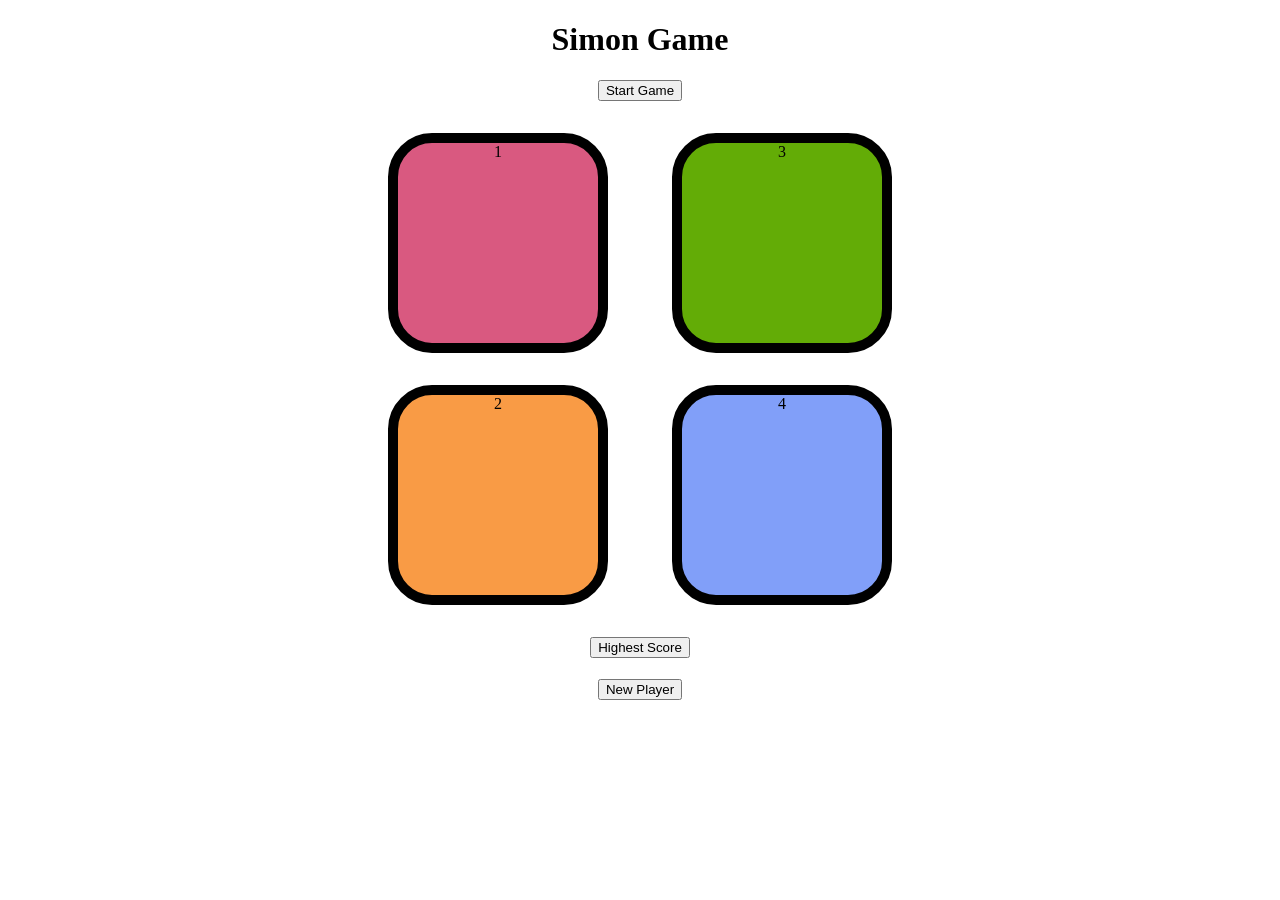
<file: index.html>
<!DOCTYPE html>
<html lang="en">
<head>
    <meta charset="UTF-8">
    <meta name="viewport" content="width=device-width, initial-scale=1.0">
    <title>Simon_Changes</title>
    <link rel="stylesheet" href="simon.css">
</head>
<body>
    <h1> Simon Game </h1>
    <h1 id="name"> </h1>
    <button class="Str"> Start Game </button>
    <!-- <h3> High score</h3> -->

    <div class="btn-container" id="big">
       <div class="lin-1">
        <div class="btn red" type="button" id="red">1</div>
        <div class="btn yellow" type ="button" id="yellow">2</div>
       </div>
       <div class="line-2">
        <div class="btn green" type = "button" id="green">3</div>
        <div class="btn purple"type = "button" id="purple">4</div>
       </div>
    </div>
    <button id="Hbtn"> Highest Score </button> <button id="rmv">Clear</button>
    <h1 id="Hsc"></h1>
    <button id="resrt">New Player</button>
    
    <script src="simon.js"></script>
</body>
</html>
</file>
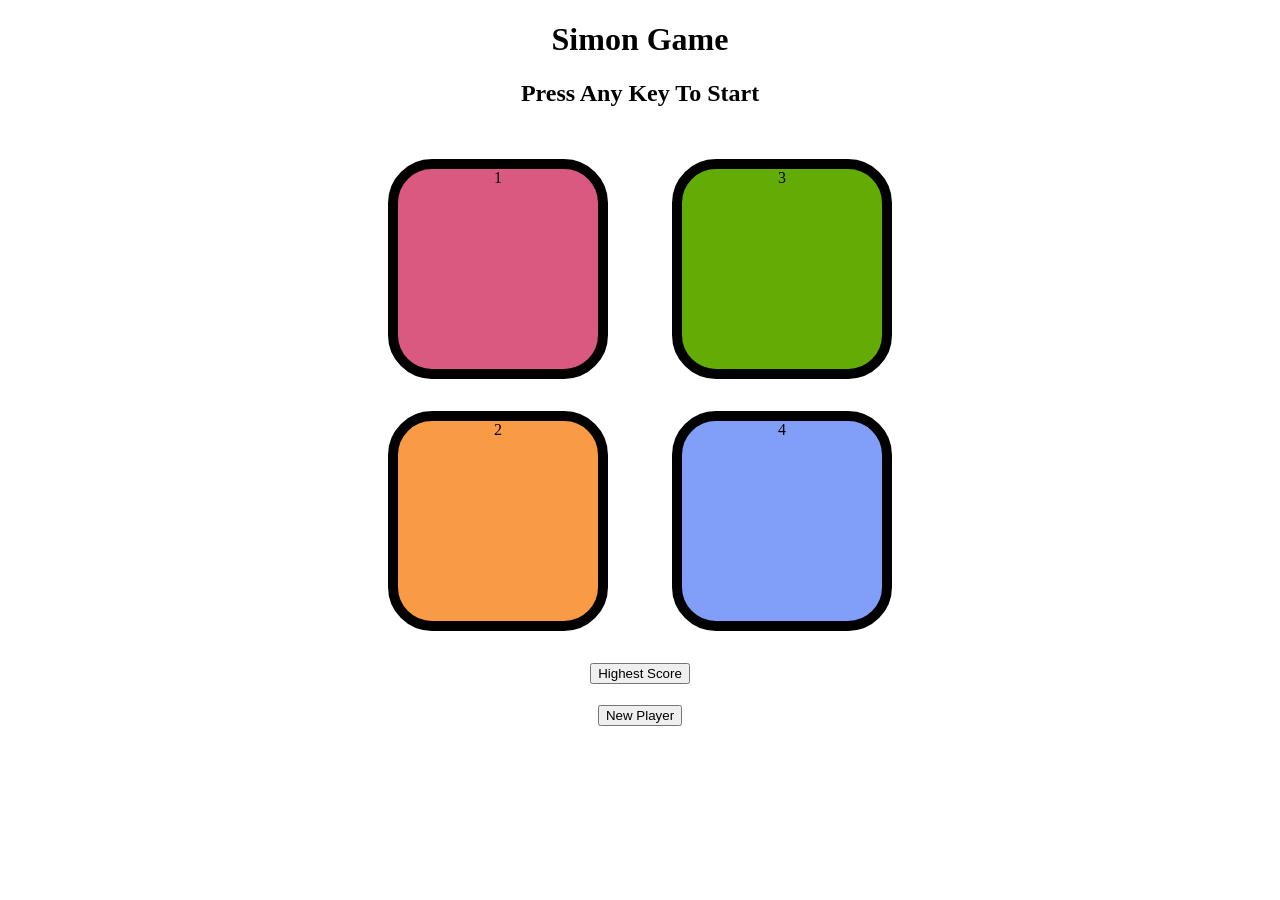
<file: simon.html>
<!DOCTYPE html>
<html lang="en">
<head>
    <meta charset="UTF-8">
    <meta name="viewport" content="width=device-width, initial-scale=1.0">
    <title>Simon say Game</title>
    <link rel="stylesheet" href="simon.css">
</head>
<body>
    <h1> Simon Game </h1>
    <h1 id="name"> </h1>
    <h2>Press Any Key To Start </h2>
    <!-- <h3> High score</h3> -->

    <div class="btn-container" id="big">
       <div class="lin-1">
        <div class="btn red" type="button" id="red">1</div>
        <div class="btn yellow" type ="button" id="yellow">2</div>
       </div>
       <div class="line-2">
        <div class="btn green" type = "button" id="green">3</div>
        <div class="btn purple"type = "button" id="purple">4</div>
       </div>
    </div>
    <button id="Hbtn"> Highest Score </button> <button id="rmv">Clear</button>
    <h1 id="Hsc"></h1>
    <button id="resrt">New Player</button>
    
    <script src="simon.js"></script>
</body>
</html>
</file>
<file: simon.css>
body {
    text-align: center;
}

.btn {
    height:200px;
    width: 200px;
    border-radius: 20%;
    border: 10px solid black;
    margin: 2rem;
}

.btn-container {
    display: flex;
    justify-content: center;
}

.yellow {
    background-color: #f99b45;
}

.green {
    background-color: #63ac06;
}

.purple {
    background-color: #819ff9;
}

.red {
    background-color: #d95980;
}

.flash {
    background-color: white;
}

.userflash {
    background-color: green;
}
.docFlash {
    background-color: red;
}
</file>
